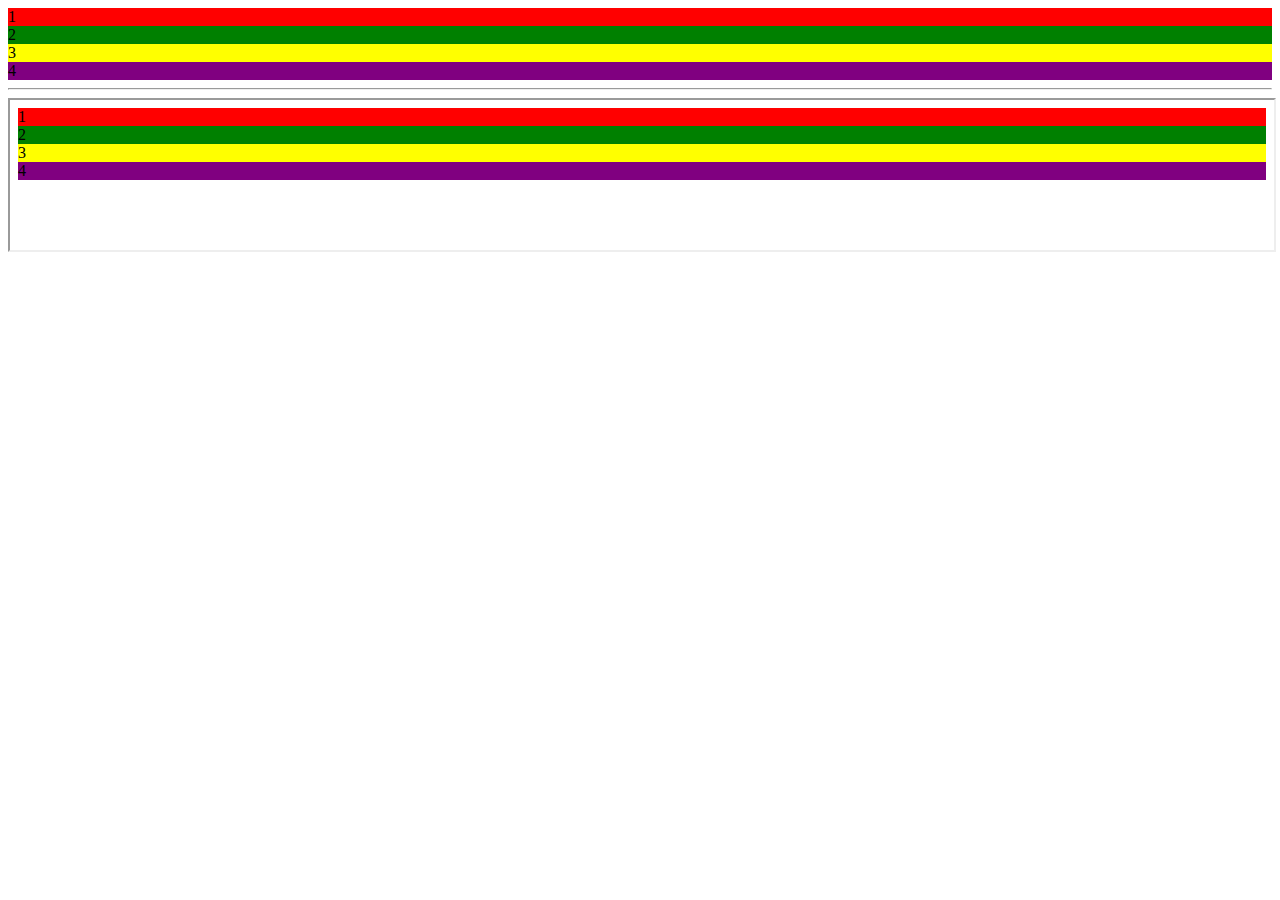
<file: chrome53bug/index.html>
<!DOCTYPE html>
<html>
<head>
	<title>Chrome 53 bug</title>
	<link rel="stylesheet" type="text/css" href="1.css"/>
	<link rel="stylesheet" type="text/css" href="2.css"/>
	<link rel="stylesheet" type="text/css" href="3.css"/>
	<link rel="stylesheet" type="text/css" href="4.css"/>
</head>
<body>
	<div class="first">
		1
	</div>
	<div class="second">
		2
	</div>	
	<div class="third">
		3
	</div>
	<div class="fourth">
		4
	</div>	
	<hr>
	<iframe width="100%" src="iframe.html"></iframe>
</body>
</html>
</file>
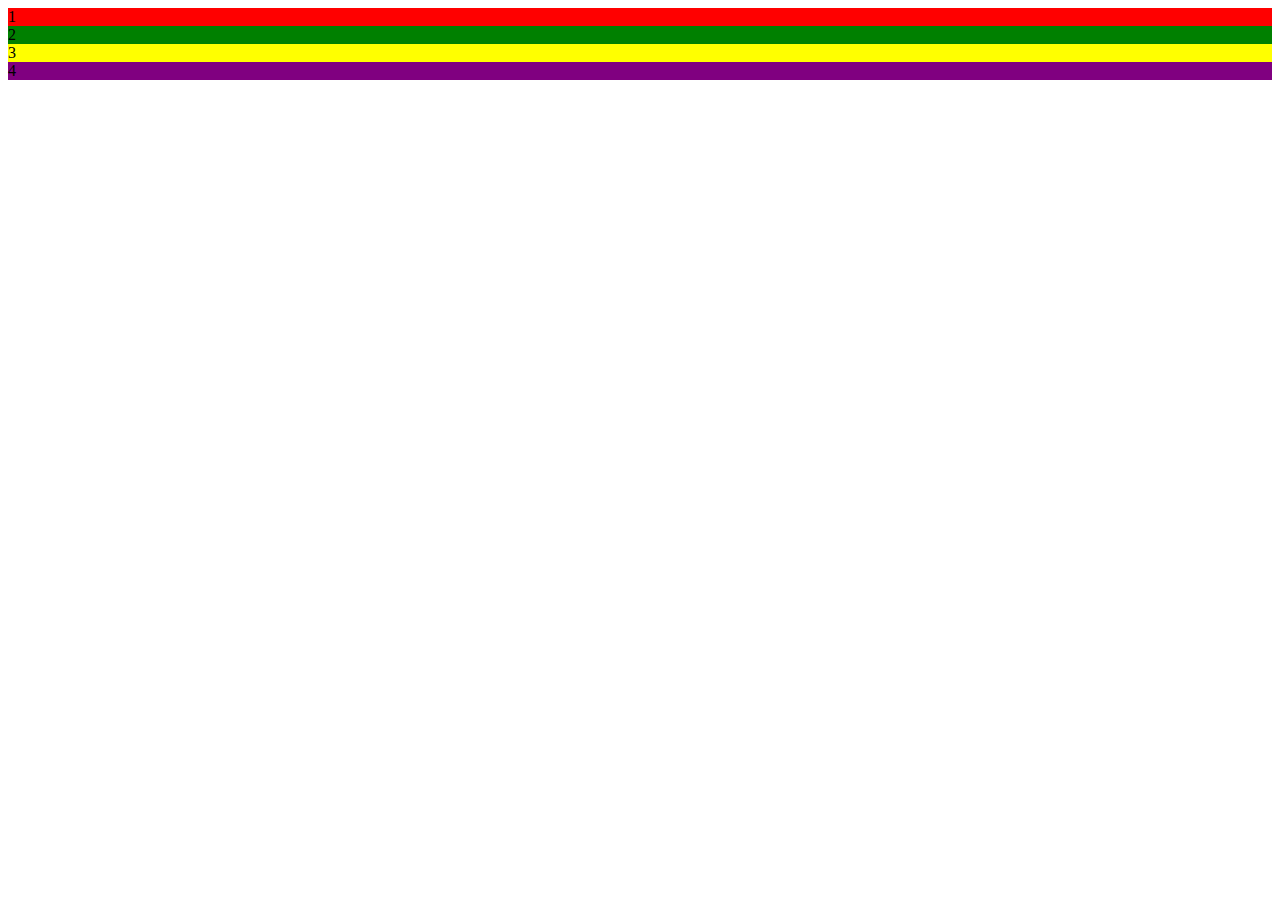
<file: chrome53bug/iframe.html>
<!DOCTYPE html>
<html>
<head>
	<title>Chrome 53 bug</title>
	<link rel="stylesheet" type="text/css" href="1.css"/>
	<link rel="stylesheet" type="text/css" href="2.css"/>
	<link rel="stylesheet" type="text/css" href="3.css"/>
	<link rel="stylesheet" type="text/css" href="4.css"/>
</head>
<body>
	<div class="first">
		1
	</div>
	<div class="second">
		2
	</div>	
	<div class="third">
		3
	</div>
	<div class="fourth">
		4
	</div>	
</body>
</html>
</file>
<file: chrome53bug/1.css>
.first {
	background-color: red;
}
</file>
<file: chrome53bug/2.css>
.second {
	background-color: green;
}
</file>
<file: chrome53bug/3.css>
.third {
	background-color: yellow;
}
</file>
<file: chrome53bug/4.css>
.fourth {
	background-color: purple;
}
</file>
